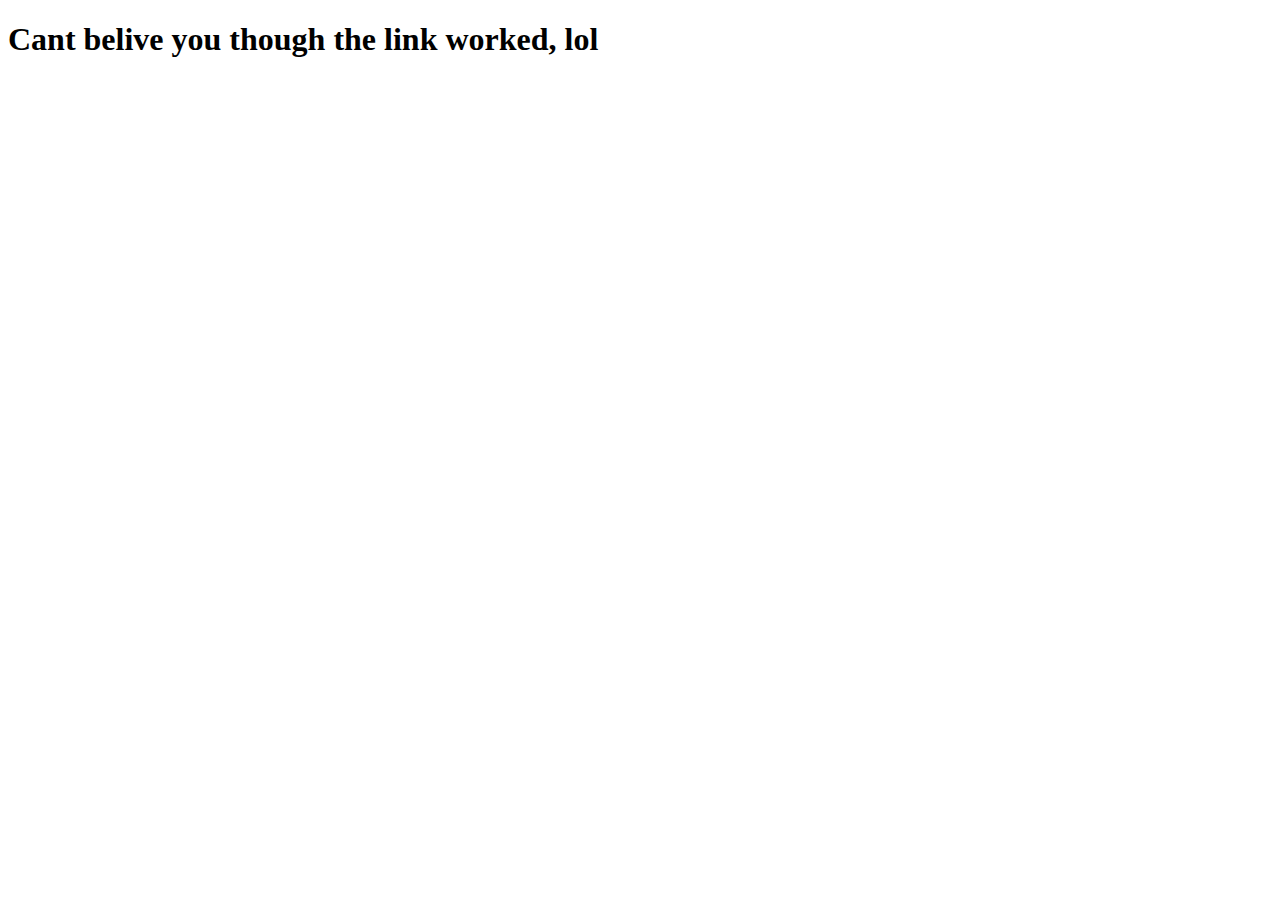
<file: Html/ad.html>
<!DOCTYPE html>
<html lang="en">
<head>
    <meta charset="UTF-8">
    <meta name="viewport" content="width=device-width, initial-scale=1.0">
    <title>Ad</title>
</head>
<body>
    <h1>Cant belive you though the link worked, lol</h1>
    
</body>
</html>
</file>
